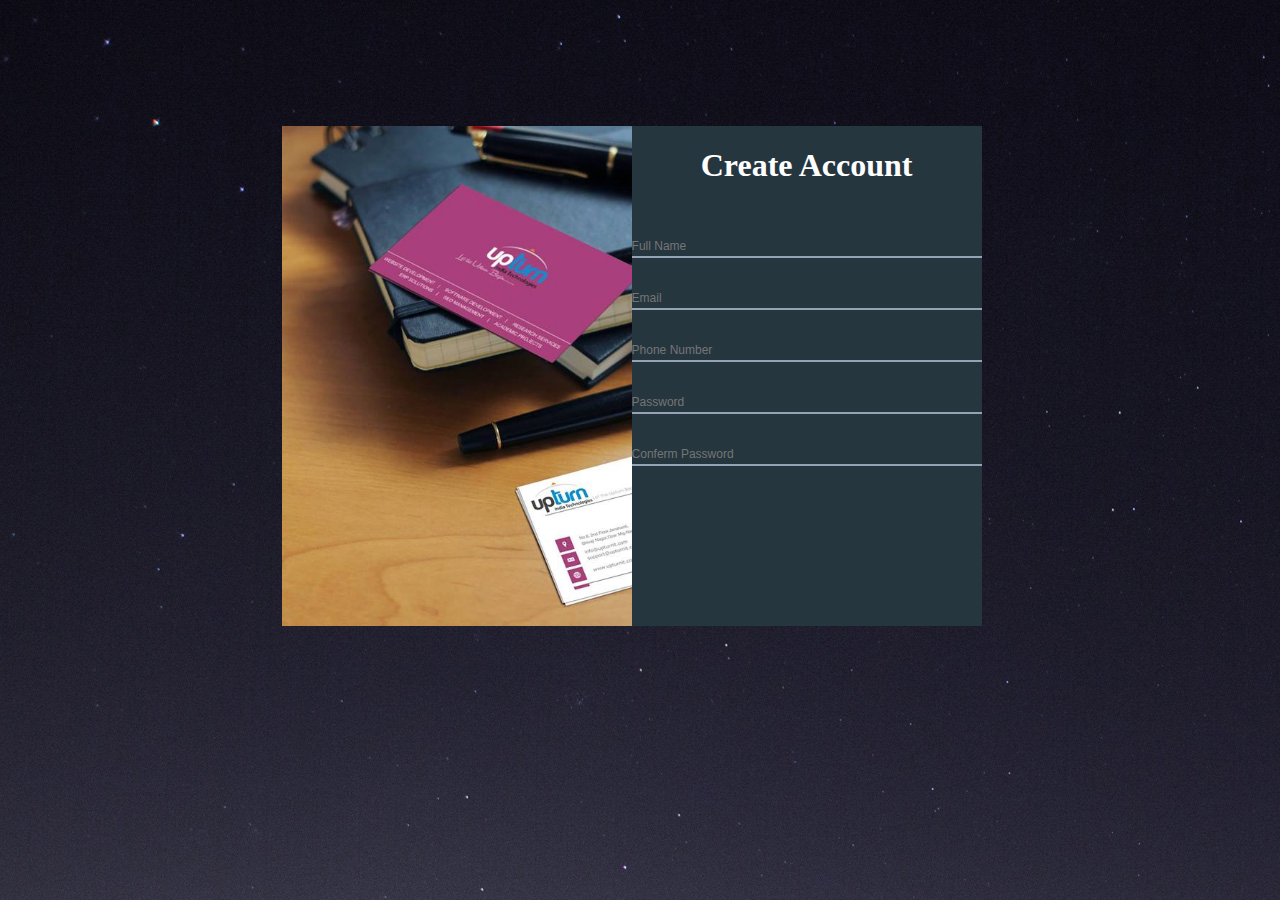
<file: contact.html>
<!DOCTYPE html>
<html lang="en">
<head>
    <meta charset="UTF-8">
    <meta http-equiv="X-UA-Compatible" content="IE=edge">
    <meta name="viewport" content="width=device-width, initial-scale=1.0">
    <title>Document</title>
    <link rel="stylesheet" href="contact.css">
</head>
<body>
   <div class="container">
    <div class="img">
        <img src="8.jpg" alt="">
    </div>
    <div class="form">
        <form action=""><h1>Create Account</h1>
            <!-- <label for="name">full Name</label> -->
            <input type="text" placeholder="Full Name" id="name">
            <input type="email" placeholder="Email">
            <input type="tel" placeholder="Phone Number">
            <input type="password" name="pass" id="pass" placeholder="Password">
            <input type="password" name="pass" id="pass" placeholder="Conferm Password">
        </form>
    </div>
   </div>
</body>
</html>
</file>
<file: contact.css>
body{
    background: url(5.jpg);
    height: 100vh;
    margin: auto;
}
.container {
    display: flex;
    position: absolute;
    /* height: 400px;
    width: 300px; */
    top: 14%;
    left: 22%;
  }
    .container .img {
        height: 500px;
        width: 350px;
        overflow: hidden;
      }
    .container .img img {
        height: 500px;
        /* width: 300px; */
      }
      .form{
        background-color: rgb(38, 54, 63);
        height: 500px;
        width: 350px;
      }
      .form form input{
        height: 30px;
        position: relative;
        width: 350px;
        background: none;
        outline: none;
        border: none;
        display: block;
        padding: 10px 0;
        width: 100%;
        border-bottom: 2px solid #96a2b6;
        color: #fff;
        font-size: 15px;
        font-family: "Nimbus-sans", sans-serif;
        font-size: 12px;
        font-weight: 400;
        text-transform: none;
        font-family: "Nimbus-sans", sans-serif;
      }form{
        color: white;
        text-align: center;
      }
      input::placeholder{
        transform: translateY(15px);
      }
</file>
